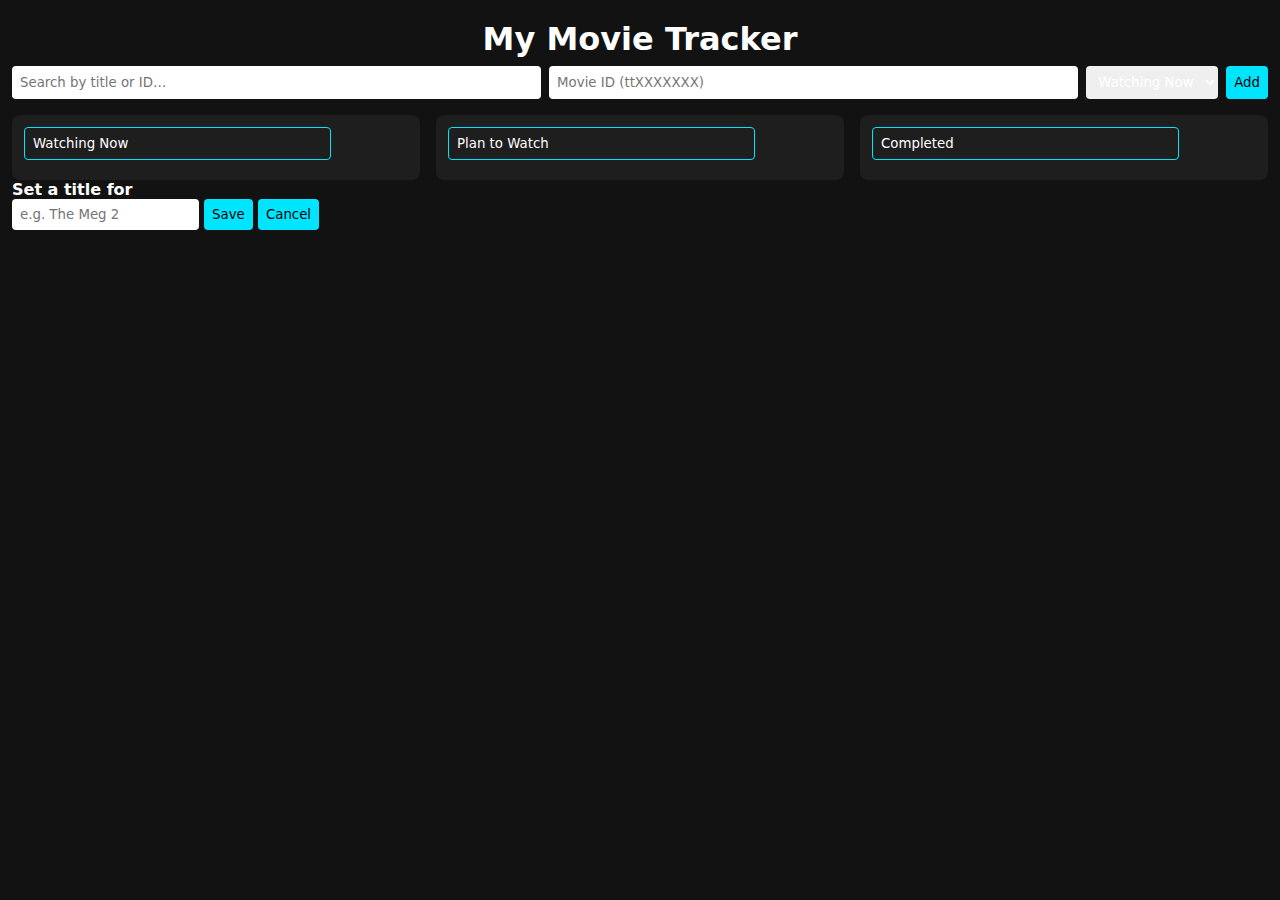
<file: index.html>
<!DOCTYPE html>
<html lang="en">
<head>
<meta charset="UTF-8"/>
<meta name="viewport" content="width=device-width, initial-scale=1.0"/>
<title>Movie Tracker</title>
<link rel="stylesheet" href="style.css"/>
</head>
<body>
<h1>My Movie Tracker</h1>

<header>
    <input id="search" type="text" placeholder="Search by title or ID…" oninput="render()"/>
    <input id="movieIdInput" type="text" placeholder="Movie ID (ttXXXXXXX)" />
    <select id="listSelect">
        <option value="watching">Watching Now</option>
        <option value="plan">Plan to Watch</option>
        <option value="completed">Completed</option>
    </select>
    <button onclick="promptName()">Add</button>
</header>

<div class="lists">
    <div class="list"><h2><input data-key="watchingName" value="Watching Now" onblur="saveName(this)"/></h2><div id="watching"></div></div>
    <div class="list"><h2><input data-key="planName" value="Plan to Watch" onblur="saveName(this)"/></h2><div id="plan"></div></div>
    <div class="list"><h2><input data-key="completedName" value="Completed" onblur="saveName(this)"/></h2><div id="completed"></div></div>
</div>

<!-- name dialog -->
<div id="nameDialog">
    <div>
        <strong>Set a title for <span id="idSpan"></span></strong><br/>
        <input id="nameInput" placeholder="e.g. The Meg 2"/>
        <button onclick="addNamedMovie()">Save</button>
        <button onclick="closeDialog()">Cancel</button>
    </div>
</div>

<script>
/* ---------- storage ---------- */
const storage = { get(k,d=[]){ return JSON.parse(localStorage.getItem(k)||JSON.stringify(d)) }, set(k,v){ localStorage.setItem(k, JSON.stringify(v)) } };
const lists = ['watching','plan','completed'];
let data = {}; lists.forEach(l=>data[l]=storage.get(l));

/* ---------- helpers ---------- */
function render(){
    const term=document.getElementById('search').value.toLowerCase();
    lists.forEach(list=>{
        const cont=document.getElementById(list);
        cont.innerHTML='';
        data[list]
            .filter(obj=>(obj.id+obj.title).toLowerCase().includes(term))
            .forEach(obj=>{
                const div=document.createElement('div');
                div.className='movie';
                div.innerHTML=`
                    <span onclick="openPlayer('${obj.id}')">${obj.title || obj.id}</span>
                    <div>
                        <select onchange="moveMovie('${obj.id}','${list}',this.value)">
                            <option value="">Move to</option>
                            ${lists.filter(l2=>l2!==list).map(l2=>`<option value="${l2}">${localStorage.getItem(l2+'Name')||l2}</option>`)}
                        </select>
                        <button onclick="removeMovie('${list}','${obj.id}')">✕</button>
                    </div>`;
                cont.appendChild(div);
            });
    });
}
render();

function promptName(){
    const id=document.getElementById('movieIdInput').value.trim();
    if(!id) return;
    document.getElementById('idSpan').textContent=id;
    document.getElementById('nameDialog').style.display='flex';
    document.getElementById('nameInput').value='';
    document.getElementById('nameInput').focus();
}
function closeDialog(){
    document.getElementById('nameDialog').style.display='none';
}
function addNamedMovie(){
    const id=document.getElementById('movieIdInput').value.trim();
    const title=document.getElementById('nameInput').value.trim() || id;
    const list=document.getElementById('listSelect').value;
    if(!id || data[list].some(o=>o.id===id)) return;
    data[list].push({id,title});
    storage.set(list,data[list]);
    document.getElementById('movieIdInput').value='';
    closeDialog(); render();
}
function removeMovie(list,id){
    data[list]=data[list].filter(o=>o.id!==id);
    storage.set(list,data[list]); render();
}
function moveMovie(id,from,to){
    if(!to) return;
    const obj=data[from].find(o=>o.id===id);
    data[from]=data[from].filter(o=>o.id!==id);
    if(!data[to].some(o=>o.id===id)) data[to].push(obj);
    lists.forEach(l=>storage.set(l,data[l])); render();
}
function openPlayer(id){
    location.href='watch.html?id='+encodeURIComponent(id);
}
function saveName(inp){
    localStorage.setItem(inp.dataset.key,inp.value); render();
}
lists.forEach(l=>{
    const key=l+'Name';
    const val=localStorage.getItem(key)||(l==='watching'?'Watching Now':l==='plan'?'Plan to Watch':'Completed');
    document.querySelector(`input[data-key="${key}"]`).value=val;
});
</script>
</body>
</html>
</file>
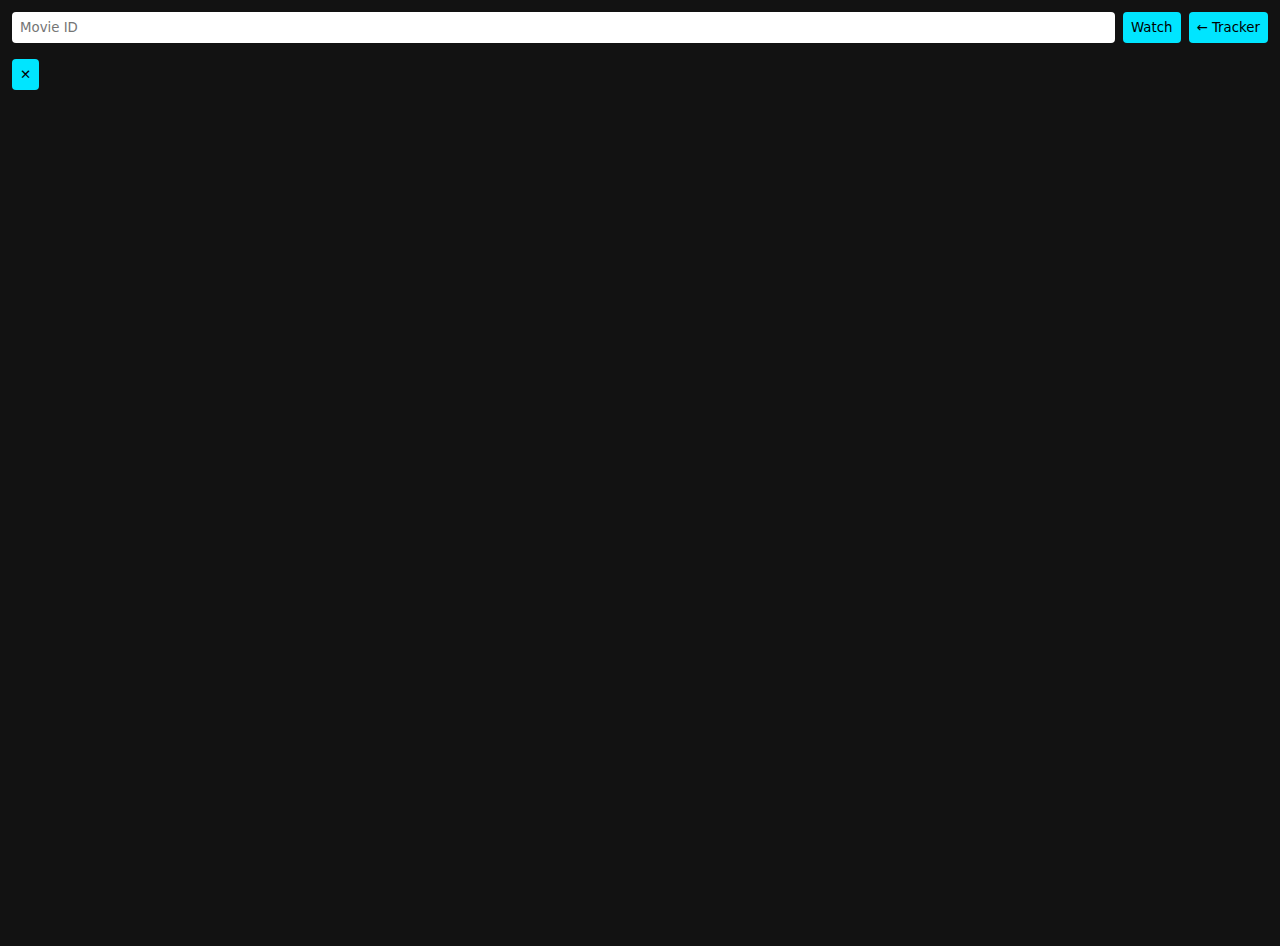
<file: watch.html>
<!DOCTYPE html>
<html lang="en">
<head>
<meta charset="UTF-8"/>
<meta name="viewport" content="width=device-width, initial-scale=1.0"/>
<title>Movie Watcher</title>
<link rel="stylesheet" href="style.css"/>
</head>
<body>
<header>
    <input id="idInput" type="text" placeholder="Movie ID"/>
    <button onclick="loadMovie()">Watch</button>
    <button onclick="location.href='index.html'">← Tracker</button>
</header>

<!-- responsive player overlay -->
<div id="playerWrap">
    <button onclick="closePlayer()">✕</button>
    <iframe id="player" allowfullscreen></iframe>
</div>

<script>
const idInput=document.getElementById('idInput');
const playerWrap=document.getElementById('playerWrap');
const player=document.getElementById('player');

const params=new URLSearchParams(location.search);
const startId=params.get('id') || localStorage.getItem('lastMovie') || '';
if(startId){ loadMovie(startId); }

function loadMovie(id=startId){
    const val=idInput.value.trim() || id;
    if(!val) return;
    idInput.value=val;
    player.src=`https://vidsrc.xyz/embed/movie/${val}`;
    playerWrap.style.display='flex';
    localStorage.setItem('lastMovie',val);
}
function closePlayer(){
    playerWrap.style.display='none';
    player.src='';
}
idInput.addEventListener('keydown',e=>{if(e.key==='Enter')loadMovie();});
</script>
</body>
</html>
</file>
<file: style.css>
/* shared styles */
:root{
    --bg:#121212;
    --card:#1e1e1e;
    --accent:#00e5ff;
    --text:#ffffff;
}
*{box-sizing:border-box;margin:0;padding:0;font-family:system-ui,Arial,sans-serif;color:var(--text)}
body{background:var(--bg);min-height:100vh;padding:.75rem}
h1{margin:.5rem 0;text-align:center}
input,select,button{padding:.5rem;border:none;border-radius:4px}
button{background:var(--accent);color:#000;cursor:pointer}
header{display:flex;gap:.5rem;flex-wrap:wrap;margin-bottom:1rem}
header input{flex:1 1 200px}
.lists{display:grid;grid-template-columns:repeat(auto-fit,minmax(280px,1fr));gap:1rem}
.list{background:var(--card);border-radius:8px;padding:.75rem}
.list h2{font-size:1.1rem;margin-bottom:.5rem;display:flex;justify-content:space-between}
.list h2 input{background:transparent;border:1px solid var(--accent);width:80%}
.movie{display:flex;justify-content:space-between;align-items:center;background:#0003;margin:.25rem 0;padding:.4rem;border-radius:4px}
.movie span{cursor:pointer;text-decoration:underline;color:var(--accent)}
.movie button{background:#ff5252;font-size:.7rem;padding:.25rem .5rem;margin-left:.25rem}
#player{width:100%;height:calc(100vh - 60px);border:none}
@media(max-width:600px){
    .lists{grid-template-columns:1fr}
}
</file>
